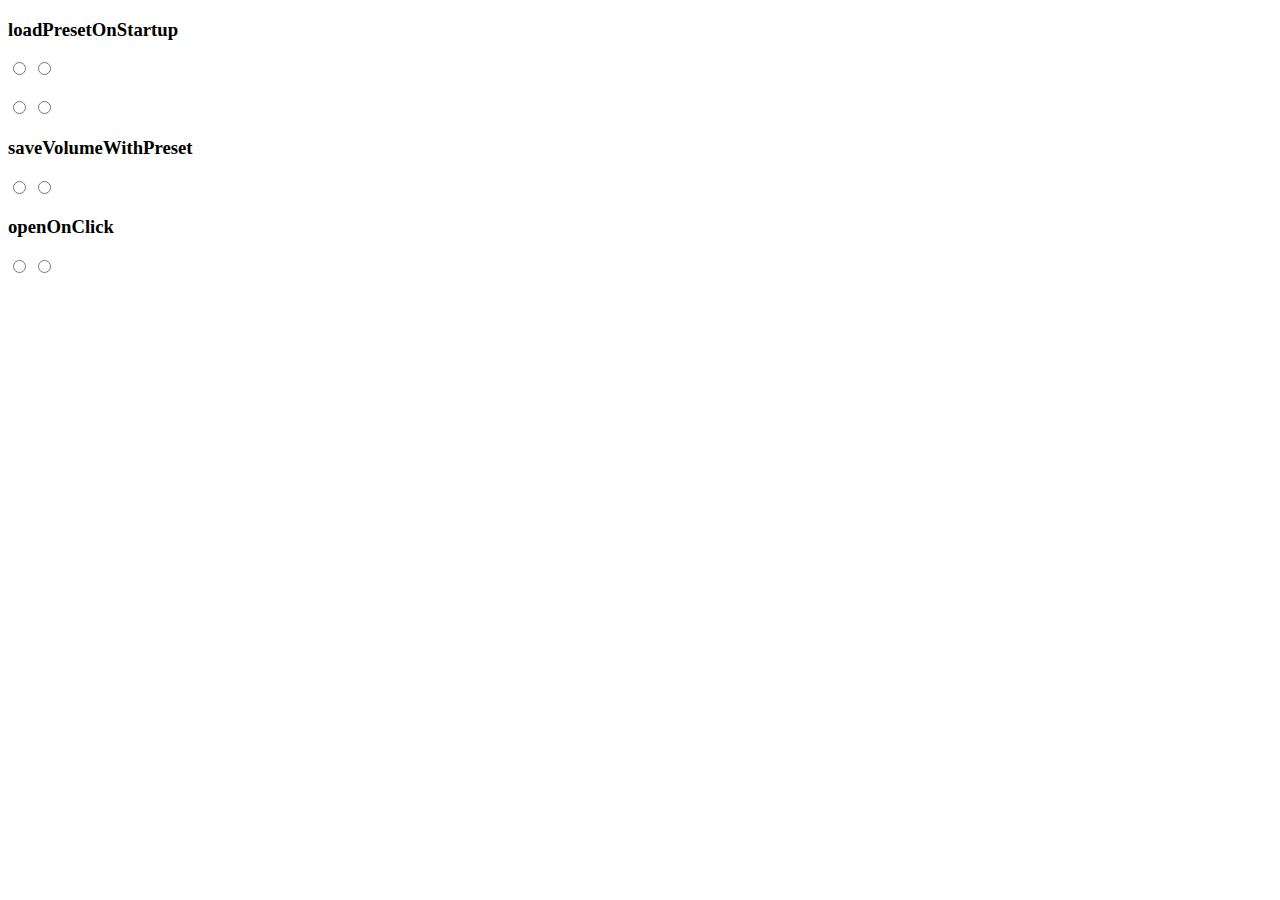
<file: chrome/settings.html>
<!DOCTYPE html>
<html>
<head>
    <meta http-equiv="Content-Type" content="text/html;charset=UTF-8">
    <meta name="viewport" content="width=device-width, initial-scale=1.0">
</head>
<body>
    <h3 id="loadPresetOnStartup">loadPresetOnStartup</h3>
    <label class="on" for="presetOn"></label>
    <input id="presetOn" type="radio" name="autoPreset">
    <label class="off" for="presetOff"></label>
    <input id="presetOff" type="radio" name="autoPreset">
    <h3 id="fullScreenMode"></h3>
    <label class="on" for="fullScreenOn"></label>
    <input id="fullScreenOn" type="radio" name="fullScreen">
    <label class="off" for="fullScreenOff"></label>
    <input id="fullScreenOff" type="radio" name="fullScreen">
    <h3 id="saveVolumeWithPreset">saveVolumeWithPreset</h3>
    <label class="on" for="volumePresetOn"></label>
    <input id="volumePresetOn" type="radio" name="volumePreset">
    <label class="off" for="volumePresetOff"></label>
    <input id="volumePresetOff" type="radio" name="volumePreset">
    <h3 id="openOnClick">openOnClick</h3>
    <label class="on" for="openOn"></label>
    <input id="openOn" type="radio" name="open">
    <label class="off" for="openOff"></label>
    <input id="openOff" type="radio" name="open">
    <div id="helpBtnDiv" style="display: none">
        <label for="info" id="infoIconLabel"></label>
        <input type="checkbox" id="info"/>
    </div>
</body>
</html>
</file>
